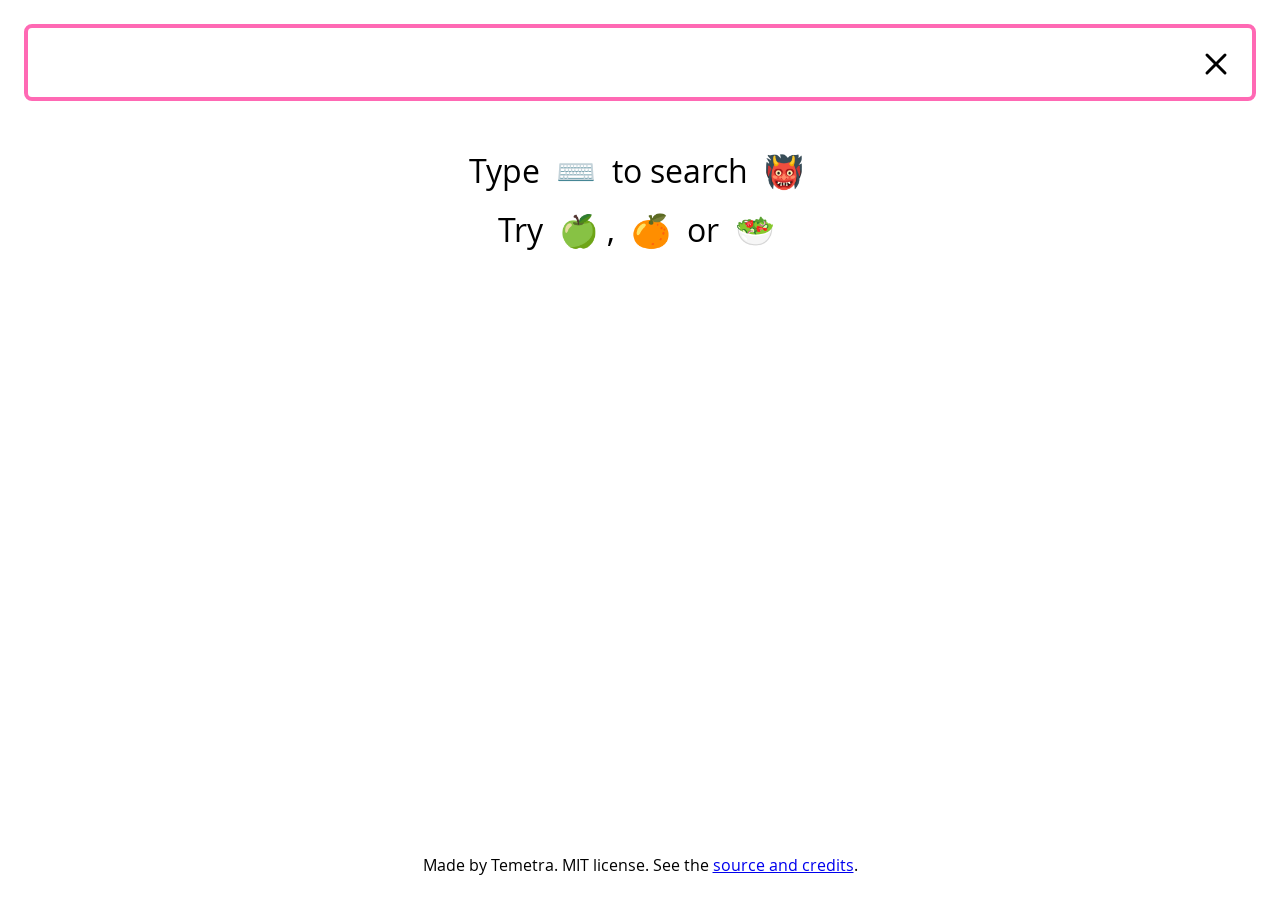
<file: docs/index.html>
<!DOCTYPE html>
<html>

<head>
    <meta charset="UTF-8" />
    <meta name="viewport" content="width=device-width, initial-scale=1.0">
    <link rel="stylesheet" href="style.css?1731540852880" type="text/css">
    <script src="osadistance.js?1731540852880"></script>
    <script src="main.js?1731540852880"></script>
    <title>Emoji Search</title>
</head>

<body>
    <header class="search">
        <input type="text" value="">
        <svg xmlns="http://www.w3.org/2000/svg" width="16" height="16" fill="currentColor" class="bi bi-x" viewBox="0 0 16 16">
            <path d="M4.646 4.646a.5.5 0 0 1 .708 0L8 7.293l2.646-2.647a.5.5 0 0 1 .708.708L8.707 8l2.647 2.646a.5.5 0 0 1-.708.708L8 8.707l-2.646 2.647a.5.5 0 0 1-.708-.708L7.293 8 4.646 5.354a.5.5 0 0 1 0-.708"/>
        </svg>
    </header>
    <article id="output"></article>
    <footer>Made by Temetra. MIT license. See the <a href="https://github.com/Temetra/emoji-search">source and credits</a>.</footer>
    <template name="template-intro">
        <p>
            Type <a href="?text">⌨️</a> 
            to search <a href="?demon">👹</a>
        </p>
        <p>
            Try <a href="?apple">🍏</a>, 
            <a href="?orange">🍊</a>
            or <a href="?veg">🥗</a>
        </p>
    </template>
    <template name="template-error">
        <p>Sorry, we couldn't find <a href="?find">🔎</a> any emoji <a href="?sad">😞</a></p>
    </template>
    <template name="template-item">
        <div class="item">
            <div class="emoji"></div>
            <div class="name"></div>
            <div class="word"></div>
        </div>
    </template>
</body>

</html>
</file>
<file: docs/style.css>
@font-face {
	font-family: 'open_sansregular';
	src: url('OpenSans-Regular-webfont.woff') format('woff');
	font-weight: normal;
	font-style: normal;
}

*,
*::before,
*::after {
	box-sizing: border-box;
}

html,
body {
	margin: 0;
	padding: 0;
}

html {
	height: 100%;
}

body {
	height: 100vh;
}

body {
	font-family: 'open_sansregular', Arial, Helvetica, sans-serif;
	display: grid;
	grid-template-areas:
		"header"
		"article"
		"footer"
	;
	grid-template-rows: auto 1fr auto;
	grid-template-columns: 100%;
}

header {
	grid-area: header;
	padding: 24px;
}

article {
	grid-area: article;
	padding: 24px;
}

footer {
	grid-area: footer;
	padding: 24px;
	text-align: center;
}

.search {
	display: flex;
	flex-direction: row;
	align-items: center;
}

.search input[type="text"] {
	font-size: 2em;
	padding: 16px;
	border: solid 4px lightgray;
	border-radius: 8px;
	flex-grow: 1;
	max-width: 100%;
}

.search input[type="text"]:focus {
	outline: none;
	border-color: hotpink;
}

.search svg {
	position: absolute;
	top: 0;
	right: 0;
	width: 48px;
	height: 48px;
	margin: 40px;
	border: none;
	border-radius: 8px;
	background-color: transparent;
}

.search svg:hover {
	color: white;
	background-color: hotpink;
}

#output {
	display: flex;
	flex-wrap: wrap;
}

.intro,
.error {
	display: flex;
	flex-direction: column;
	font-size: 2em;
}

.intro p,
.error p {
	text-align: center;
	margin: 0 0 0.5em 0;
}

.intro p:last-child,
.error p:last-child {
	margin: 0;
}

.intro a,
.error a {
	text-decoration: none;
	padding: 8px;
}

.intro a:hover,
.error a:hover {
	background-color: hotpink;
	border-radius: 32px;
}

.results {
	display: flex;
	flex-wrap: wrap;
	justify-content: space-evenly;
	padding: 0 16px;
	height: fit-content;
}

.item {
	display: grid;
	grid-template-rows: auto 1fr auto;
	overflow: hidden;
	border: solid 4px transparent;
	border-radius: 16px;
	padding: 16px;
	min-width: 256px;
}

.item:hover {
	border-color: hotpink;
}

.emoji {
	font-size: 5.333em;
	justify-self: center;
}

.name,
.word {
	overflow: hidden;
	white-space: nowrap;
	text-overflow: ellipsis;
	/* 	text-wrap: wrap; */
	/* 	overflow-wrap: anywhere; */
	text-align: center;
	align-self: end;
	justify-self: center;
}

.name {
	font-size: 1.5em;
	margin: 16px 0 8px 0;
	width: 100%;
}

.word {
	padding: 4px 8px;
	border-radius: 5px;
	--rank-color: grey;
	background: var(--rank-color);
	color: white;
}

.word[data-rank='0'] { --rank-color: #ff69b4; }
.word[data-rank='1'] { --rank-color: #f263ab; }
.word[data-rank='2'] { --rank-color: #bf4e86; }
.word[data-rank='3'] { --rank-color: #8c3962; }
.word[data-rank='4'] { --rank-color: #59243e; }

.clickable .item {
	cursor: pointer;
}

@keyframes itemFocus {
	from {
		background-color: hotpink;
	}

	to {
		background-color: white;
	}
}

.copied {
	outline: none;
	animation-name: itemFocus;
	animation-timing-function: cubic-bezier;
	animation-duration: 1s;
}

@media only screen and (max-width: 600px),
only screen and (orientation: landscape) and (max-height: 400px) {
	.item {
		min-width: 128px;
	}

	.emoji {
		font-size: 3.5em;
	}
}
</file>
